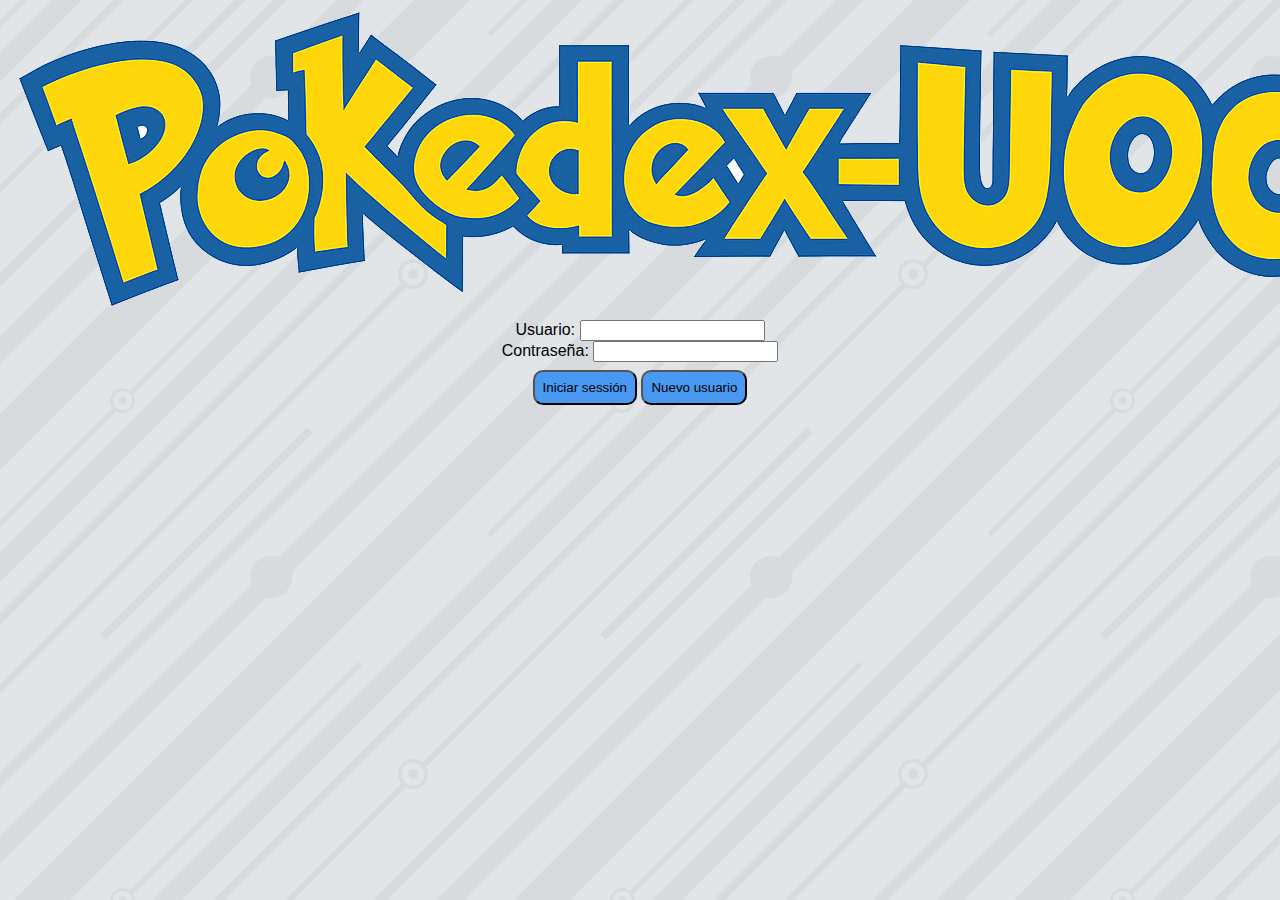
<file: html/index.html>
<!DOCTYPE html>
<html lang="es">
<head>
    <meta charset="UTF-8">
    <meta name="viewport" content="width=device-width, initial-scale=1.0">
    <link rel="stylesheet" href="../css/styles.css">
    <title>Pokedex UOC</title>
</head>
<body>
    <div id="login">
        <div id="login_img">
            <img src="../img/pokedex-uoc.png">
        </div>
        <form id="loginForm">
            <div class="form-group">
                <label for="username">Usuario:</label>
                <input type="text" id="username" name="username">
            </div>
            <div class="form-group">
                <label for="password">Contraseña:</label>
                <input type="password" id="password" name="password">
            </div>
            <button type="button" id="loginButton">Iniciar sessión</button>
            <button type="button" id="registration">Nuevo usuario</button>
        </form>
    </div>

</body>
    <script src="../js/clases.js"></script>
    <script src="../js/index.js"></script>
</html>
</file>
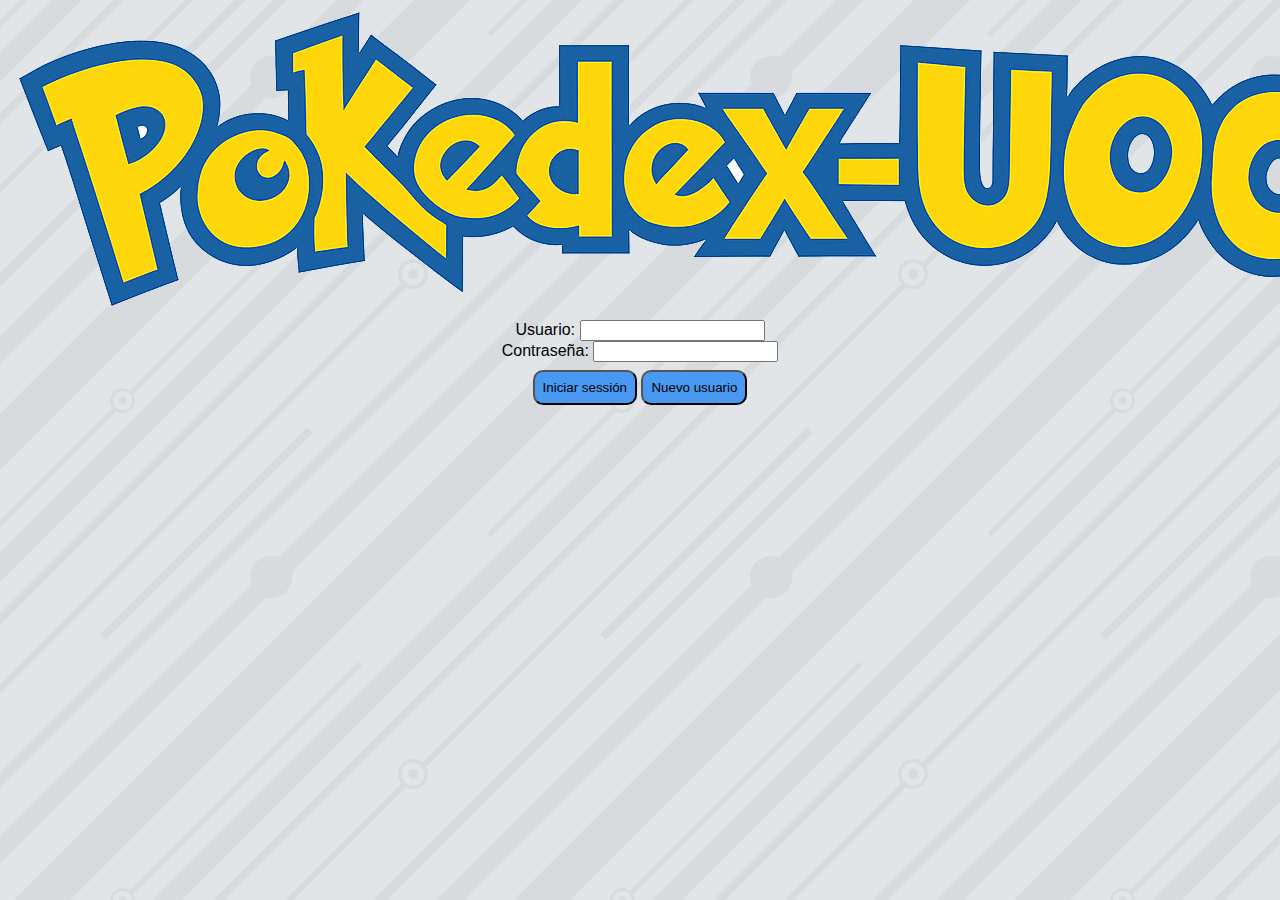
<file: html/detail.html>
<!DOCTYPE html>
<html lang="es">
<head>
    <meta charset="UTF-8">
    <meta name="viewport" content="width=device-width, initial-scale=1.0">
    <link rel="stylesheet" href="https://cdnjs.cloudflare.com/ajax/libs/font-awesome/6.4.2/css/all.min.css">
    <link rel="stylesheet" href="../css/styles.css">
    <title>Detalle Pokémon</title>
</head>
<body>

    <!-- Menú superior -->
    <header>
        <nav class="navbar">
            <div class="navbar-left">
                <img src="../img/pokedex-uoc.png">
            </div>
            <ul class="navbar-right">
                <li><a href="indice.html">Pokemons</a></li>
                <li><a href="listas.html">Listas
                    <i class="fa-solid fa-heart"></i> <span style="font-size: 0.6em;" id="myTeamCount"></span>
                    <i class="fa-solid fa-eye"></i> <span style="font-size: 0.6em;" id="wishesCount"></span>
                <li><a href="video.html">Video</a></li>
                <li class="dropdown">
                    <a href="#" class="dropbtn" id="menuButton">Usuario</a>
                    <div class="dropdown-content">
                        <a href="#" id="logoutButton">Logout</a>
                    </div>
                </li>
            </ul>
    </header>

    <main>
      <div style="  display: flex;  justify-content: center;">
        <div id="pokemonDetail" class="pokedex-card">
          <p>Cargando...</p>
        </div>
      </div>
       <div>
            <button id="backButton" class="back-button">← Volver al listado</button>
        </div>
    </main>


    <script src="../js/config.js"></script>
    <script src="../js/clases.js"></script>
    <script src="../js/menu.js"></script>
    <script src="../js/aux.js"></script>
    <script src="../js/detail.js"></script>
</body>
</html>
</file>
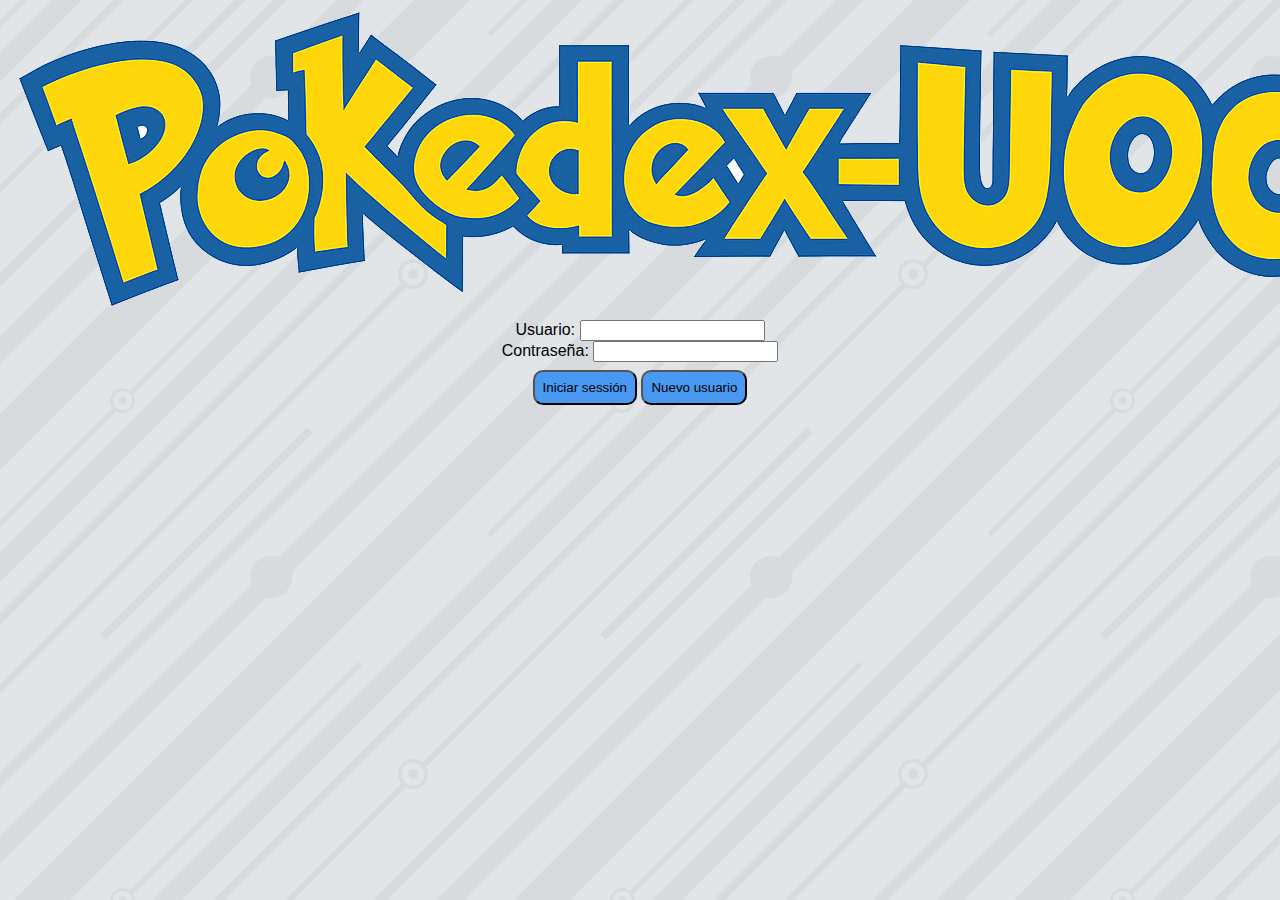
<file: html/indice.html>
<!DOCTYPE html>
<html lang="es">
<head>
    <meta charset="UTF-8">
    <meta name="viewport" content="width=device-width, initial-scale=1.0">
    <link rel="stylesheet" href="https://cdnjs.cloudflare.com/ajax/libs/font-awesome/6.4.2/css/all.min.css">
    <link rel="stylesheet" href="../css/styles.css">
    <title>Indice de Pokemons</title>
</head>
<body>
    <!-- Menú superior -->
    <header>
        <nav class="navbar">
            <div class="navbar-left">
                <img src="../img/pokedex-uoc.png">
            </div>
            <ul class="navbar-right">
                <li><a href="indice.html">Pokemons</a></li>
                <li><a href="listas.html">Listas
                    <i class="fa-solid fa-heart"></i> <span style="font-size: 0.6em;" id="myTeamCount"></span>
                    <i class="fa-solid fa-eye"></i> <span style="font-size: 0.6em;" id="wishesCount"></span>
                <li><a href="video.html">Video</a></li>
                <li class="dropdown">
                    <a href="#" class="dropbtn" id="menuButton">Usuario</a>
                    <div class="dropdown-content">
                        <a href="#" id="logoutButton">Logout</a>
                    </div>
                </li>
            </ul>
        </nav>
    </header>

    <div id="loader"></div>

    <div class="top-container">
    <!--<h1>Buscador de Pokémon</h1>-->
        <div class="search-section">
            <div class="type-filter">
                <h3>Filtrar por tipo</h3>
                <ul id="typeList">
                    <!-- La lista de tipos se rrellenara con  JavaScript -->
                </ul>
            </div>
            
            <div class="search-controls">
                <div class="input-group">
                    <label for="searchInput" style="width:100%">Buscar por nombre o número</label>
                    <input type="text" id="searchInput" placeholder="Ej. Pikachu o 25">
                </div>
                
                <div class="weight-controls">
                    <div class="input-group">
                        <label for="weightMin">Peso mínimo</label>
                        <input type="number" id="weightMin" min="0" placeholder="Ej. 0">
                    </div>
                    
                    <div class="input-group">
                        <label for="weightMax">Peso máximo</label>
                        <input type="number" id="weightMax" min="0" placeholder="Ej. 1000">
                    </div>
                </div>
                <!-- Botón integrado en la misma fila -->
                <div class="button-group">
                    <button id="searchButton">Buscar Pokémon</button>
                </div>
            </div>
            

        </div>
    
    <div class="sort-section">
        <label for="orden">Ordenar por:</label>
        <select id="orden">
            <option value="idAsc">Número ↑</option>
            <option value="idDesc">Número ↓</option>
            <option value="nameAsc">Nombre A-Z</option>
            <option value="nameDesc">Nombre Z-A</option>
        </select>
    </div>
    </div>
    <div id="resultados" class="pokemon-container"></div>
    <button id="loadMore">Cargar más Pokemons</button>

</body>
    <script src="../js/config.js"></script>
    <script src="../js/clases.js"></script>
    <script src="../js/menu.js"></script>
    <script src="../js/aux.js"></script>
    <script src="../js/pokemons.js"></script>
</html>
</file>
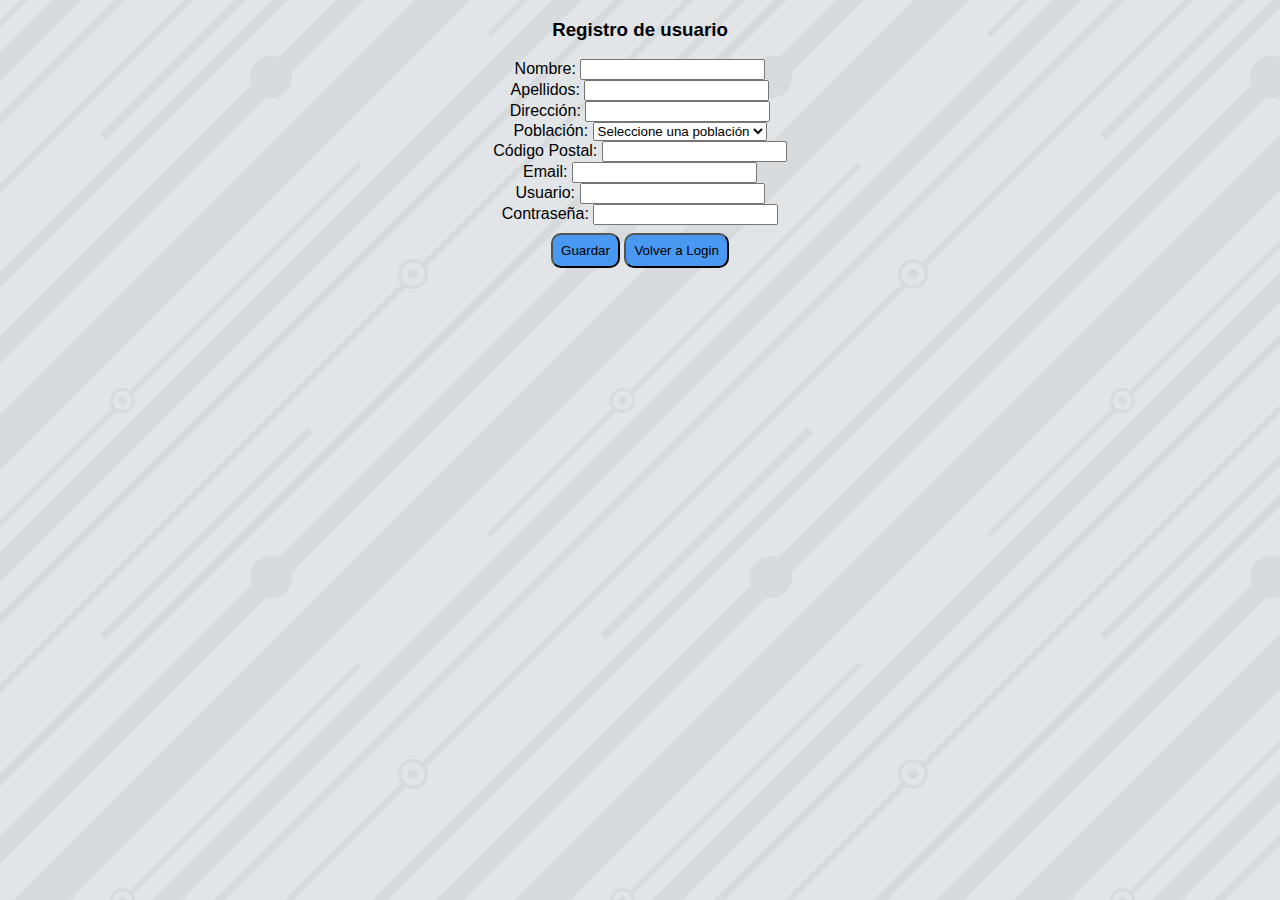
<file: html/registro.html>
<!DOCTYPE html>
<html lang="es">
<head>
    <meta charset="UTF-8">
    <meta name="viewport" content="width=device-width, initial-scale=1.0">
    <link rel="stylesheet" href="../css/styles.css">
    <title>Registro de Usuario</title>
</head>
<body>
    <div id="register">
        <form id="registerForm">
            <div>
                <h3>Registro de usuario</h3>
            </div>
            <div class="form-group">
                <label for="name">Nombre:</label>
                <input type="text" id="name" name="name">
            </div>
            <div class="form-group">
                <label for="surname">Apellidos:</label>
                <input type="text" id="surname" name="surname">
            </div>
            <div class="form-group">
                <label for="address">Dirección:</label>
                <input type="text" id="address" name="address">
            </div>
            <div class="form-group">
                <label for="city">Población:</label>
                <select id="city" name="city">
                    <option value="">Seleccione una población</option>
                </select>
            </div>
            <div class="form-group">
                <label for="postalCode">Código Postal:</label>
                <input type="text" id="postalCode" name="postalCode">
            </div>
            <div class="form-group">
                <label for="email">Email:</label>
                <input type="email" id="email" name="email">
            </div>
            <div class="form-group">
                <label for="username">Usuario:</label>
                <input type="text" id="username" name="username">
            </div>
            <div class="form-group">
                <label for="password">Contraseña:</label>
                <input type="password" id="password" name="password">
            </div>
    
            <button type="button" id="save">Guardar</button>
            <button type="button" id="loginButton">Volver a Login</button>

        </form>
    </div>  
</body>
<script src="../js/config.js"></script>
<script src="../js/clases.js"></script>
<script src="../js/registro.js"></script>
</html>
</file>
<file: css/styles.css>
/* Estilos generales */
body {
    font-family: 'Arial', sans-serif;
    margin: 0px;
    padding: 0;
    /*background-color: #e7e7e7; /* Fondo gris claro */
    background-color: #dee2e6;
    text-align: center;
    background-image: url('../img/container_bg.png'); /* Patrón de fondo */
}

/* Estolo de los botones */
button{
    background-color: #4998F1;
    border-radius: 10px;
    padding: 8px;
    text-align: center;
    margin: 8px auto;
}

/* Estilos del menú superior */
.navbar {
    display: flex;
    justify-content: space-between;
    align-items: center;
    background-color: rgba(3, 37, 65); /* Color rojo de Marvel */
    color: white;
    padding: 10px 20px;
    box-shadow: 0 2px 5px rgba(0, 0, 0, 0.3); /* Sombra para darle profundidad */
    margin-bottom: 20px;
}

.navbar h1{
    color: #e9e4e4 ; /* Rojo de Marvel */
}

.navbar-left {
    display: flex;
    flex-direction: column;
    align-items: flex-start;
    text-align: center;
}
.navbar-left img {
    height: 40px; /* Ajusta la altura según sea necesario */
    margin-bottom: 5px;
}

.navbar-right {
    list-style: none;
    margin: 0;
    padding: 0 20px 0 0;
    display: flex;
    align-items: center;
}

.navbar-right li {
    margin: 0 15px;
}

.navbar-right li a {
    color: white;
    text-decoration: none;
    font-size: 18px;
}

.navbar-right li a:hover {
    color: #ffd700; /* Color dorado al pasar el mouse */
}

/* Dropdown menu (submenú) */
.dropdown {
    position: relative;
    display: inline-block;
}

.dropdown-content {
    display: none;
    position: absolute;
    background-color: #838181;
    min-width: 100px;
    box-shadow: 0px 8px 16px rgba(0, 0, 0, 0.2);
    z-index: 1;
}

.dropdown-content a {
    color: #333;
    padding: 10px;
    text-decoration: none;
    display: block;
    font-size: 16px;
}

.dropdown-content a:hover {
    background-color: #f2f2f2; /* Color de fondo al pasar el mouse */
}

.dropdown:hover .dropdown-content {
    display: block;
}

.dropdown:hover .dropbtn {
    color: #ffd700; /* Color dorado al pasar el mouse */
}

/* Spinner loader */
#loader {
    display: none; /* Oculto por defecto */
    position: fixed;
    left: 50%;
    top: 50%;
    z-index: 999; /* Asegura que se superponga al contenido */
    width: 60px;
    height: 60px;
    margin: -30px 0 0 -30px;
    border: 8px solid #f3f3f3;
    border-radius: 50%;
    border-top: 8px solid #3498db;
    animation: spin 2s linear infinite;
}

/* Animación del spinner */
@keyframes spin {
    0% { transform: rotate(0deg); }
    100% { transform: rotate(360deg); }
}

/* Desenfocar el contenido mientras se carga */
.loading #comicsContainer {
    filter: blur(5px); /* Desenfoca el contenido */
    pointer-events: none; /* Evita la interacción con el contenido */
    opacity: 0.6; /* Añade un efecto de "pantalla tupida" */
}

/* Estilos para la sección de búsqueda */

/* Estilos para la presentación de listas */

.pokemon-container {
    max-width: 1000px;
    margin: auto;
}

.card {
    display: inline-flex;
    flex-direction: column;
    align-items: center;
    justify-content: center;
    width: 260px;
    padding: 8px;
    margin: 8px;
    background-color: white;
    border-radius: 15px;
}

.card:hover {
    border: 2px solid black;
    margin: 6px;
}

.sprite {
    width: 120px;
    height: 120px;
    object-fit: contain;
    margin-bottom: 15px;
}

button[id^="W-"], button[id^="T-"] {
    background-color: #F19849; /* Rojo */
}


/* Estilos para el detalle Pokémon*/

.pokedex-card {
    width: 640px;
    padding: 8px;
    margin: 8px;
    background-color: white;
    border-radius: 15px;
}

.pokedex-card p, .pokedex-card span {
    text-align: left;
    margin: 4px 20px;
    padding: 4px 20px;

}

.pokedex-card div {
    margin: 20px auto;
    width: 320px;
}



/* Estilos para la login y registro */
</file>
